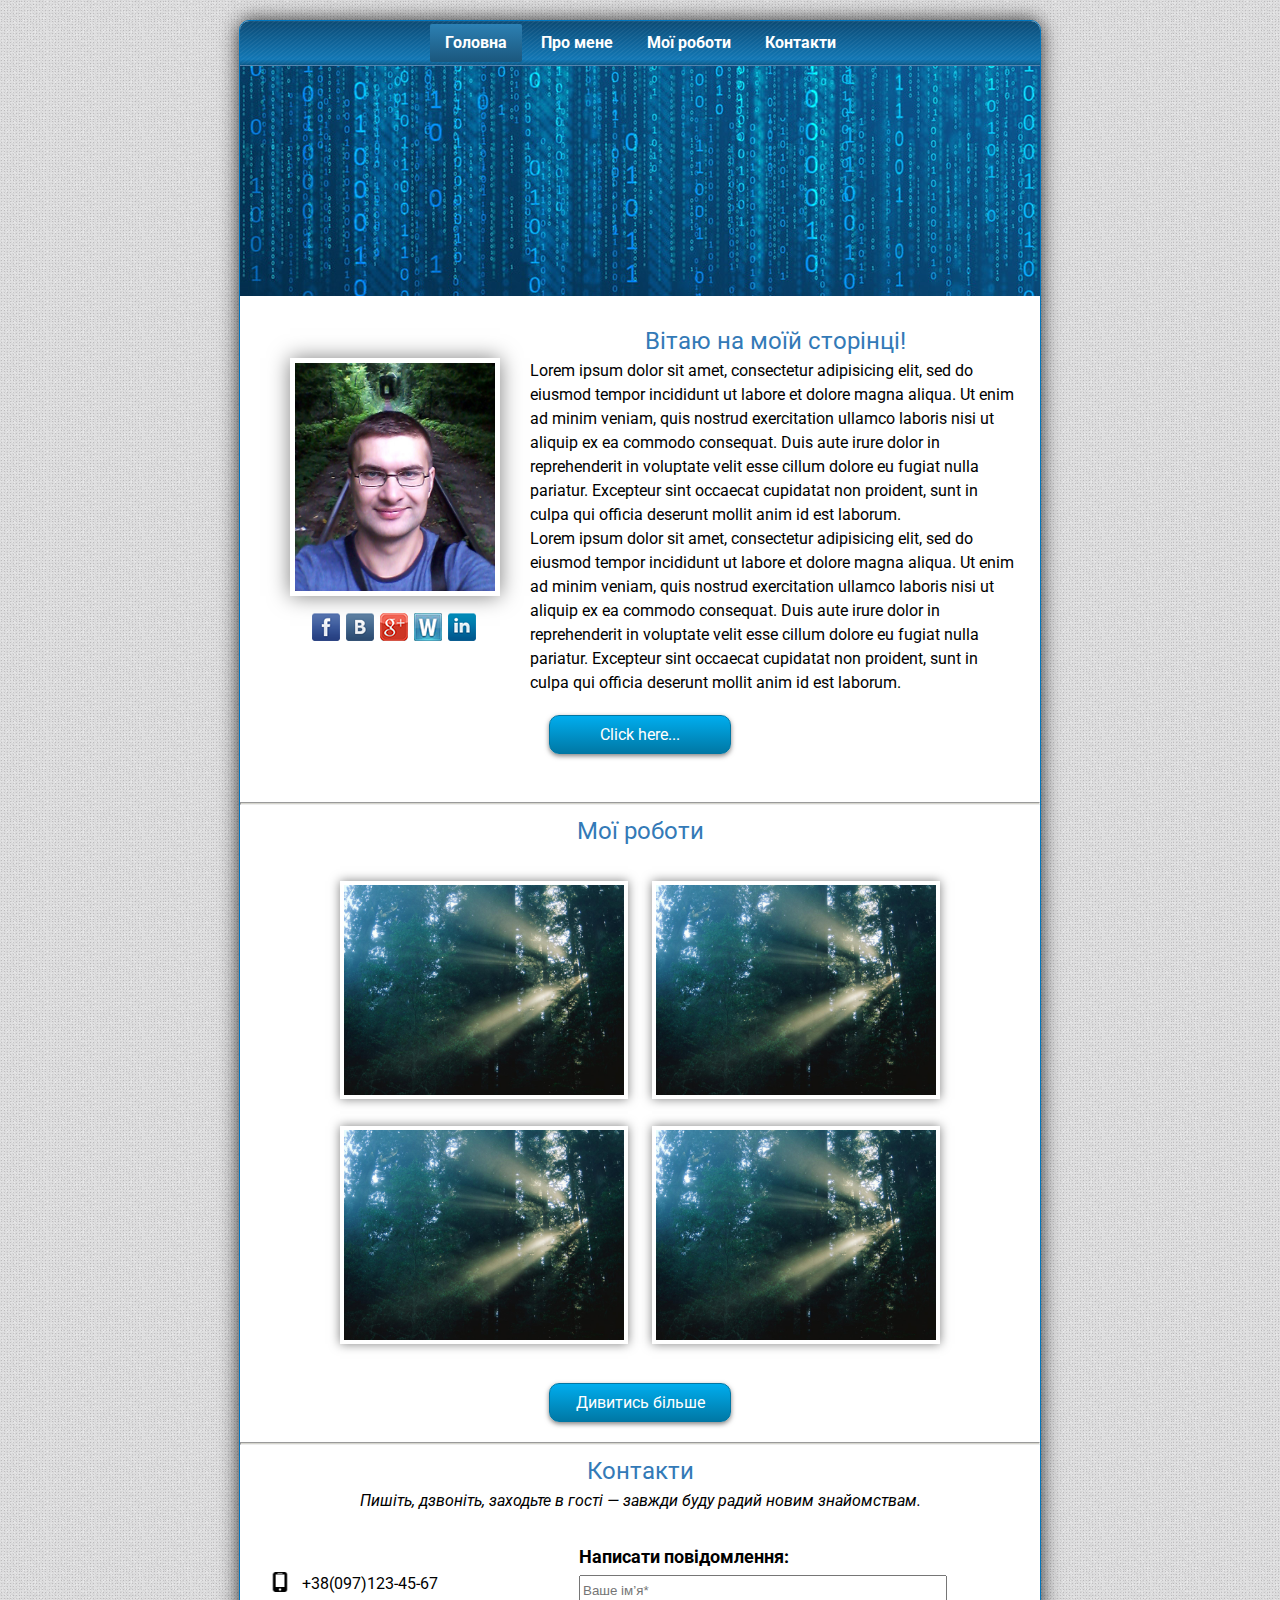
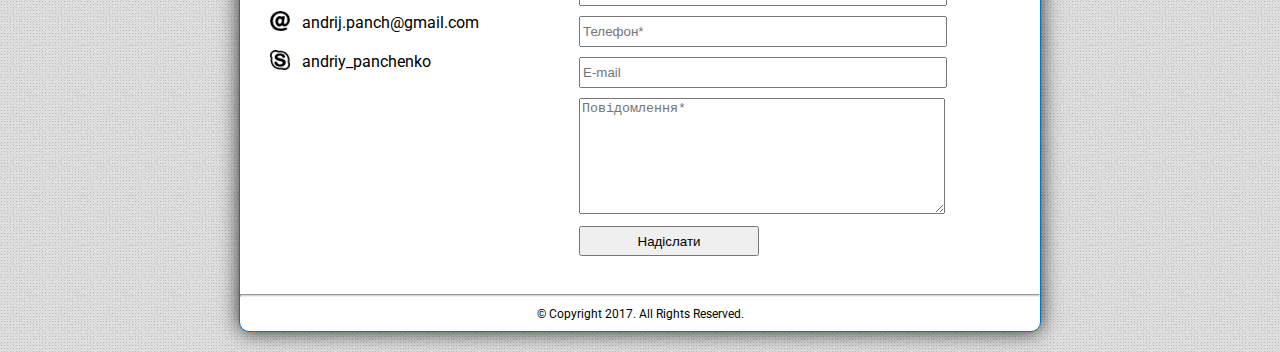
<file: index.html>
<!doctype html>
<html lang="uk">
<head>
    <meta charset="UTF-8">
    <title>Му Personal Website</title>
    <link rel="stylesheet" href="css/reset.css">
    <link href="https://fonts.googleapis.com/css?family=Roboto" rel="stylesheet">
    <link rel="stylesheet" href="css/index.css">
    
</head>
<body>
    <div id="wrapper">
        <div class="top-menu">
            <nav>
                <ul>
                    <li class="active"><a href="index.html">Головна</a></li>
                    <li><a href="about.html">Про мене</a></li>
                    <li><a href="gallery.html">Мої роботи</a></li>
                    <li><a href="contacts.html">Контакти</a></li>
                </ul>
            </nav>
        </div>
        
        <header>
            <div class="header-slide">
                <img src="img/slide-background.jpg" alt="" style="">
            </div>
        </header>
        <div class="content">
            <section class="about">
                <div class="photo">
                    <img src="img/ava.jpg" alt="My photo"></img>
                    <ul class="social-list">
                        <li><a href="https://facebook.com/" rel="nofollow" class="fb">facebook</a></li>
                        <li><a href="https://vk.com/" rel="nofollow" class="vk">vk</a></li>
                        <li><a href="https://plus.google.com/" rel="nofollow" class="gp">google plus</a></li>
                        <li><a href="https://weblancer.net/" rel="nofollow" class="wl">weblancer</a></li>
                        <li><a href="https://linkedin.com/" rel="nofollow" class="li">linkedin</a></li>
                    </ul>
                </div>
                <div>        
                    <h2>Вітаю на моїй сторінці!</h2>
                    <p>Lorem ipsum dolor sit amet, consectetur adipisicing elit, sed do eiusmod tempor incididunt ut labore et dolore magna aliqua. Ut enim ad minim veniam, quis nostrud exercitation ullamco laboris nisi ut aliquip ex ea commodo consequat. Duis aute irure dolor in reprehenderit in voluptate velit esse cillum dolore eu fugiat nulla pariatur. Excepteur sint occaecat cupidatat non proident, sunt in culpa qui officia deserunt mollit anim id est laborum.
                    </p>
                    <p>Lorem ipsum dolor sit amet, consectetur adipisicing elit, sed do eiusmod tempor incididunt ut labore et dolore magna aliqua. Ut enim ad minim veniam, quis nostrud exercitation ullamco laboris nisi ut aliquip ex ea commodo consequat. Duis aute irure dolor in reprehenderit in voluptate velit esse cillum dolore eu fugiat nulla pariatur. Excepteur sint occaecat cupidatat non proident, sunt in culpa qui officia deserunt mollit anim id est laborum.
                    </p>
                </div>
                <div class="button">
                    <p><a href="about.html">Click here...</a></p>
                </div>
            </section>
        <hr>
        <section class="work">
            <div>
                <h2>Мої роботи</h2>
                <div class="gallery">
                    <img src="img/image_2.jpg" alt="">
                    <img src="img/image_2.jpg" alt="">
                    <img src="img/image_2.jpg" alt="">
                    <img src="img/image_2.jpg" alt="">
                </div>
            </div>
            <div class="button">
                <p><a href="gallery.html">Дивитись більше</a></p>
            </div>
        </section>
    <hr>
        <section>
            <div class="contacts">
                <div class="contact-text">
                    <h2>Контакти</h2>
                    <p style="text-align: center; font-style: italic">Пишіть, дзвоніть, заходьте в гості — завжди буду радий новим знайомствам.</p>
                </div>
                <div class="contact-box">
                    <div id="phone">+38(097)123-45-67</div>
                    <div id="email">andrij.panch@gmail.com</div>
                    <div id="skype">andriy_panchenko</div>
                </div>
                <div class="forma">
                        <h3>Написати повідомлення:</h3>
                    <form method="POST" action="https://formspree.io/andrij.panch@gmail.com">
            
                        <label for="name"></label>
                        <input type="text" name="name" placeholder="Ваше ім’я*" required>
                        <label for="email"></label>
                        <label for="phone"></label>
                        <input type="text" name="phone"  required placeholder="Телефон*">
                        <input type="email" name="email" placeholder="E-mail">
                        <textarea type="text" name="comments" style="min-height: 110px;"  required placeholder="Повідомлення*" maxlength="1500"></textarea>
                        <input type="submit" name="Submit" value="Надіслати">
                    </form>
                </div>
            </div>
        </section>
    <hr>
        <footer>
            <p>© Copyright 2017. All Rights Reserved.</p>
        </footer>
    </div>
    </div>
</body>
</html>
</file>
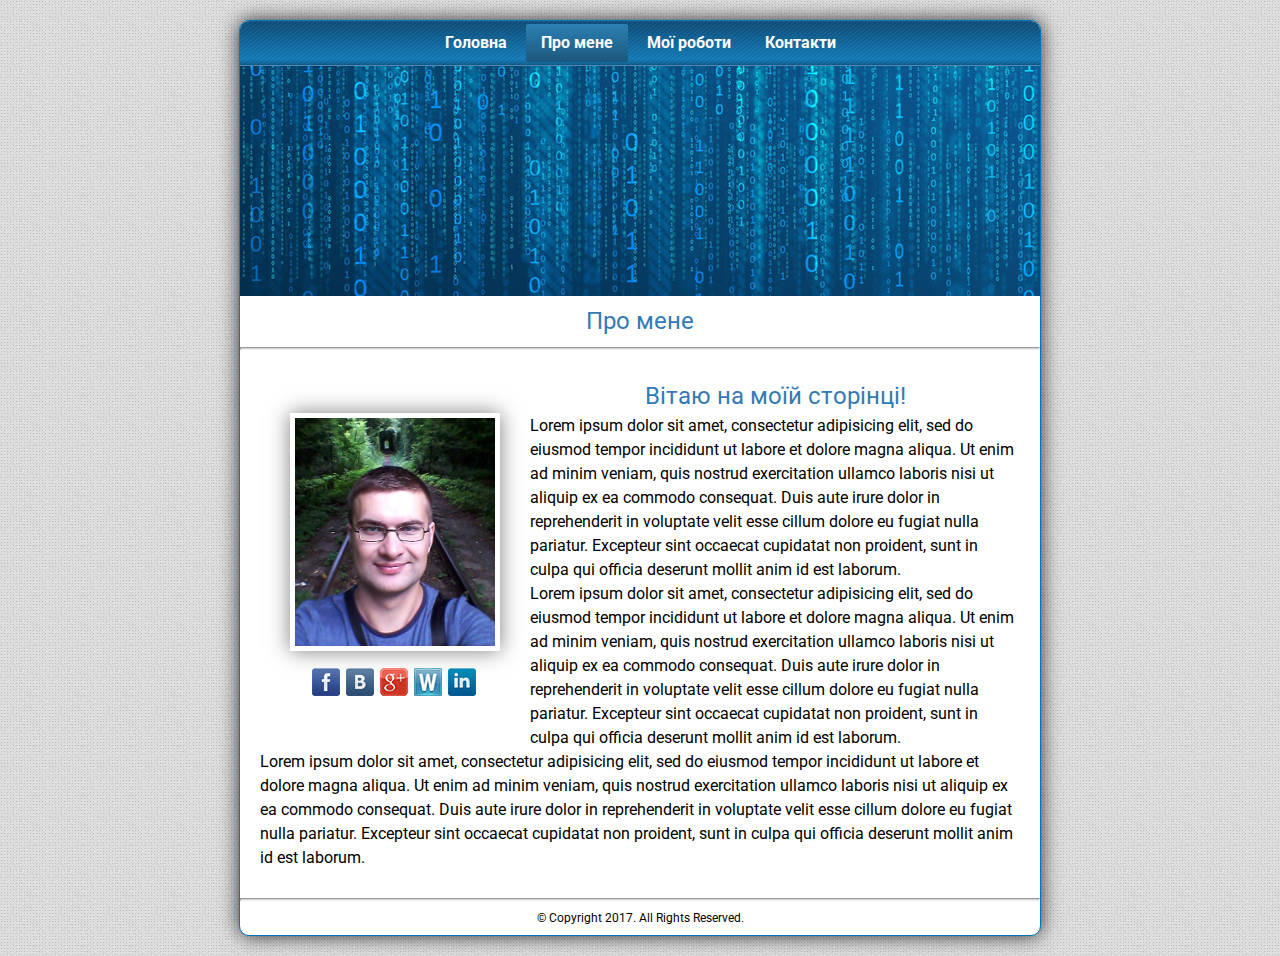
<file: about.html>
<!doctype html>
<html lang="uk">
<head>
    <meta charset="UTF-8">
    <title>Му Personal Website</title>
    <link rel="stylesheet" href="css/reset.css">
    <link href="https://fonts.googleapis.com/css?family=Roboto" rel="stylesheet">
    <link rel="stylesheet" href="css/index.css">
    
</head>
<body>
    <div id="wrapper">
        <div class="top-menu">
            <nav>
                <ul>
                <li><a href="index.html">Головна</a></li>
                <li class="active"><a href="about.html">Про мене</a></li>
                <li><a href="gallery.html">Мої роботи</a></li>
                <li><a href="contacts.html">Контакти</a></li>
            </ul>
            </nav>
        </div>
        
        <header>
            <div class="header-slide">
                <img src="img/slide-background.jpg" alt="" style="">
            </div>
        </header>
        <div class="content">
            <div>        
                <h2>Про мене</h2>
                <hr>
            <section class="about">
                <div class="photo">
                    <img src="img/ava.jpg" alt="My photo"></img>
                    <ul class="social-list">
                        <li><a href="https://facebook.com/" rel="nofollow" class="fb">facebook</a></li>
                        <li><a href="https://vk.com/" rel="nofollow" class="vk">vk</a></li>
                        <li><a href="https://plus.google.com/" rel="nofollow" class="gp">google plus</a></li>
                        <li><a href="https://weblancer.net/" rel="nofollow" class="wl">weblancer</a></li>
                        <li><a href="https://linkedin.com/" rel="nofollow" class="li">linkedin</a></li>
                    </ul>
                </div>
                <div>        
                    <h2>Вітаю на моїй сторінці!</h2>
                    <p>Lorem ipsum dolor sit amet, consectetur adipisicing elit, sed do eiusmod tempor incididunt ut labore et dolore magna aliqua. Ut enim ad minim veniam, quis nostrud exercitation ullamco laboris nisi ut aliquip ex ea commodo consequat. Duis aute irure dolor in reprehenderit in voluptate velit esse cillum dolore eu fugiat nulla pariatur. Excepteur sint occaecat cupidatat non proident, sunt in culpa qui officia deserunt mollit anim id est laborum.
                    </p>
                    <p>Lorem ipsum dolor sit amet, consectetur adipisicing elit, sed do eiusmod tempor incididunt ut labore et dolore magna aliqua. Ut enim ad minim veniam, quis nostrud exercitation ullamco laboris nisi ut aliquip ex ea commodo consequat. Duis aute irure dolor in reprehenderit in voluptate velit esse cillum dolore eu fugiat nulla pariatur. Excepteur sint occaecat cupidatat non proident, sunt in culpa qui officia deserunt mollit anim id est laborum.
                    </p>
                    <p>Lorem ipsum dolor sit amet, consectetur adipisicing elit, sed do eiusmod tempor incididunt ut labore et dolore magna aliqua. Ut enim ad minim veniam, quis nostrud exercitation ullamco laboris nisi ut aliquip ex ea commodo consequat. Duis aute irure dolor in reprehenderit in voluptate velit esse cillum dolore eu fugiat nulla pariatur. Excepteur sint occaecat cupidatat non proident, sunt in culpa qui officia deserunt mollit anim id est laborum.
                    </p>
                </div>
                
            </section>
                </div>
            <hr>
        <footer>
            <p>© Copyright 2017. All Rights Reserved. </p>
        </footer>
    </div>
        
        
        
    </div>
</body>
</html>
</file>
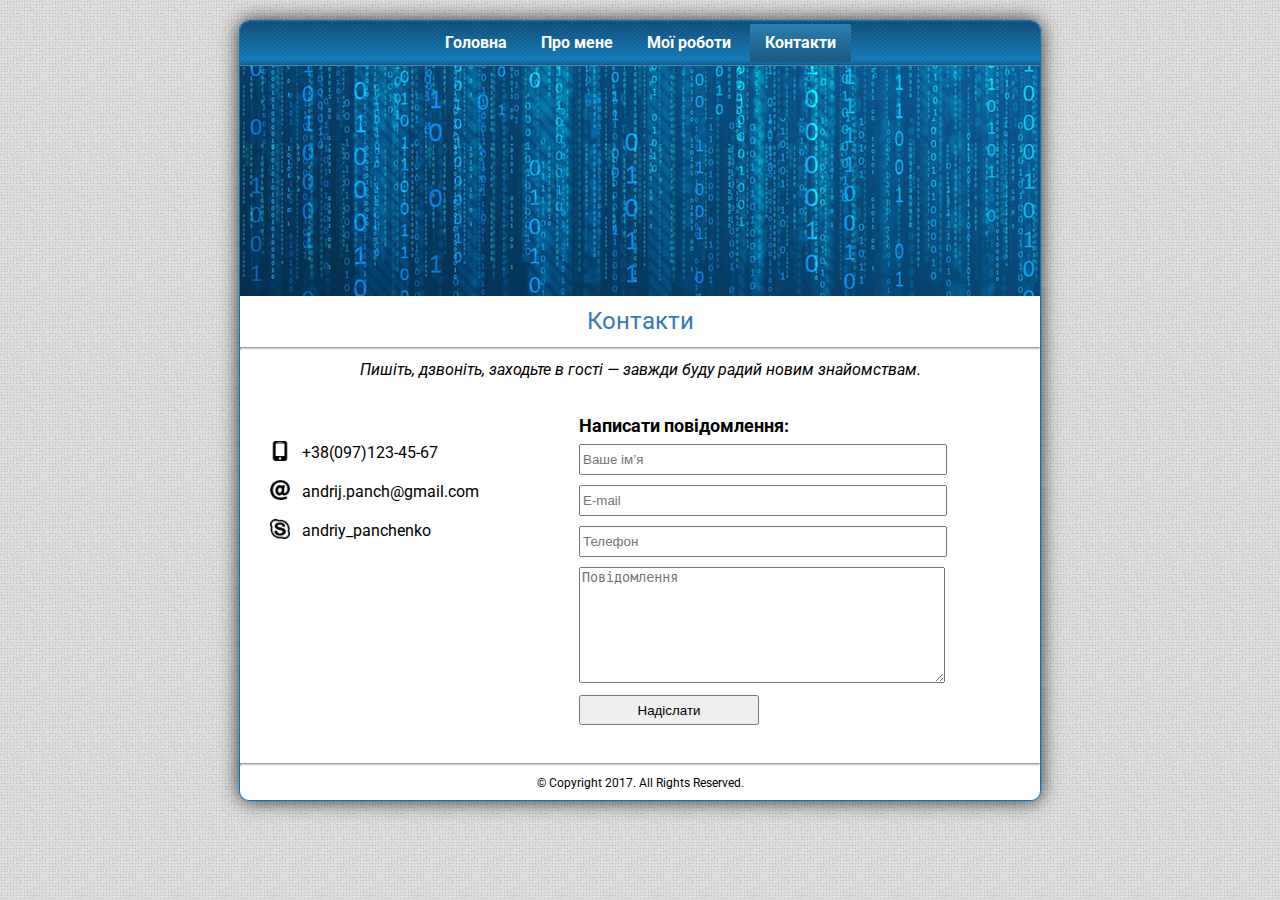
<file: contacts.html>
<!doctype html>
<html lang="uk">
<head>
    <meta charset="UTF-8">
    <title>Му Personal Website</title>
    <link rel="stylesheet" href="css/reset.css">
    <link href="https://fonts.googleapis.com/css?family=Roboto" rel="stylesheet">
    <link rel="stylesheet" href="css/index.css">
    
</head>
<body>
    <div id="wrapper">
        <div class="top-menu">
            <nav>
                <ul>
                <li><a href="index.html">Головна</a></li>
                <li><a href="about.html">Про мене</a></li>
                <li><a href="gallery.html">Мої роботи</a></li>
                <li class="active"><a href="contacts.html">Контакти</a></li>
            </ul>
            </nav>
        </div>
        
        <header>
            <div class="header-slide">
                <img src="img/slide-background.jpg" alt="" style="">
            </div>
        </header>
        <div class="content">
            <section>
            <div class="contacts">
                <div class="contact-text">
                    <h2>Контакти</h2>
                    <hr>
                <p style="text-align: center; font-style: italic">Пишіть, дзвоніть, заходьте в гості — завжди буду радий новим знайомствам.</p>
                </div>
                <div class="contact-box">
                    <div id="phone">+38(097)123-45-67</div>
                    <div id="email">andrij.panch@gmail.com</div>
                    <div id="skype">andriy_panchenko</div>
                </div>
                <div class="forma">
                    <h3>Написати повідомлення:</h3>
                    <form method="POST" action="https://formspree.io/andrij.panch@gmail.com">
                        <label for="name"></label>
                        <input type="text" name="name" placeholder="Ваше ім’я">
                        <label for="email"></label>
                        <input type="email" name="email" placeholder="E-mail">
                        <label for="email"></label>
                        <input type="text" name="phone" placeholder="Телефон">
                        <textarea type="text" name="comments" style="min-height: 110px;" placeholder="Повідомлення" maxlength="1500"></textarea>
                        <input type="submit" name="Submit" value="Надіслати">
                    </form>
                </div>
            </div>
        </section>
            </div>
            
            <hr>
        <footer>
            <p>© Copyright 2017. All Rights Reserved. </p>
        </footer>
    </div>
        
        
        
    </div>
</body>
</html>
</file>
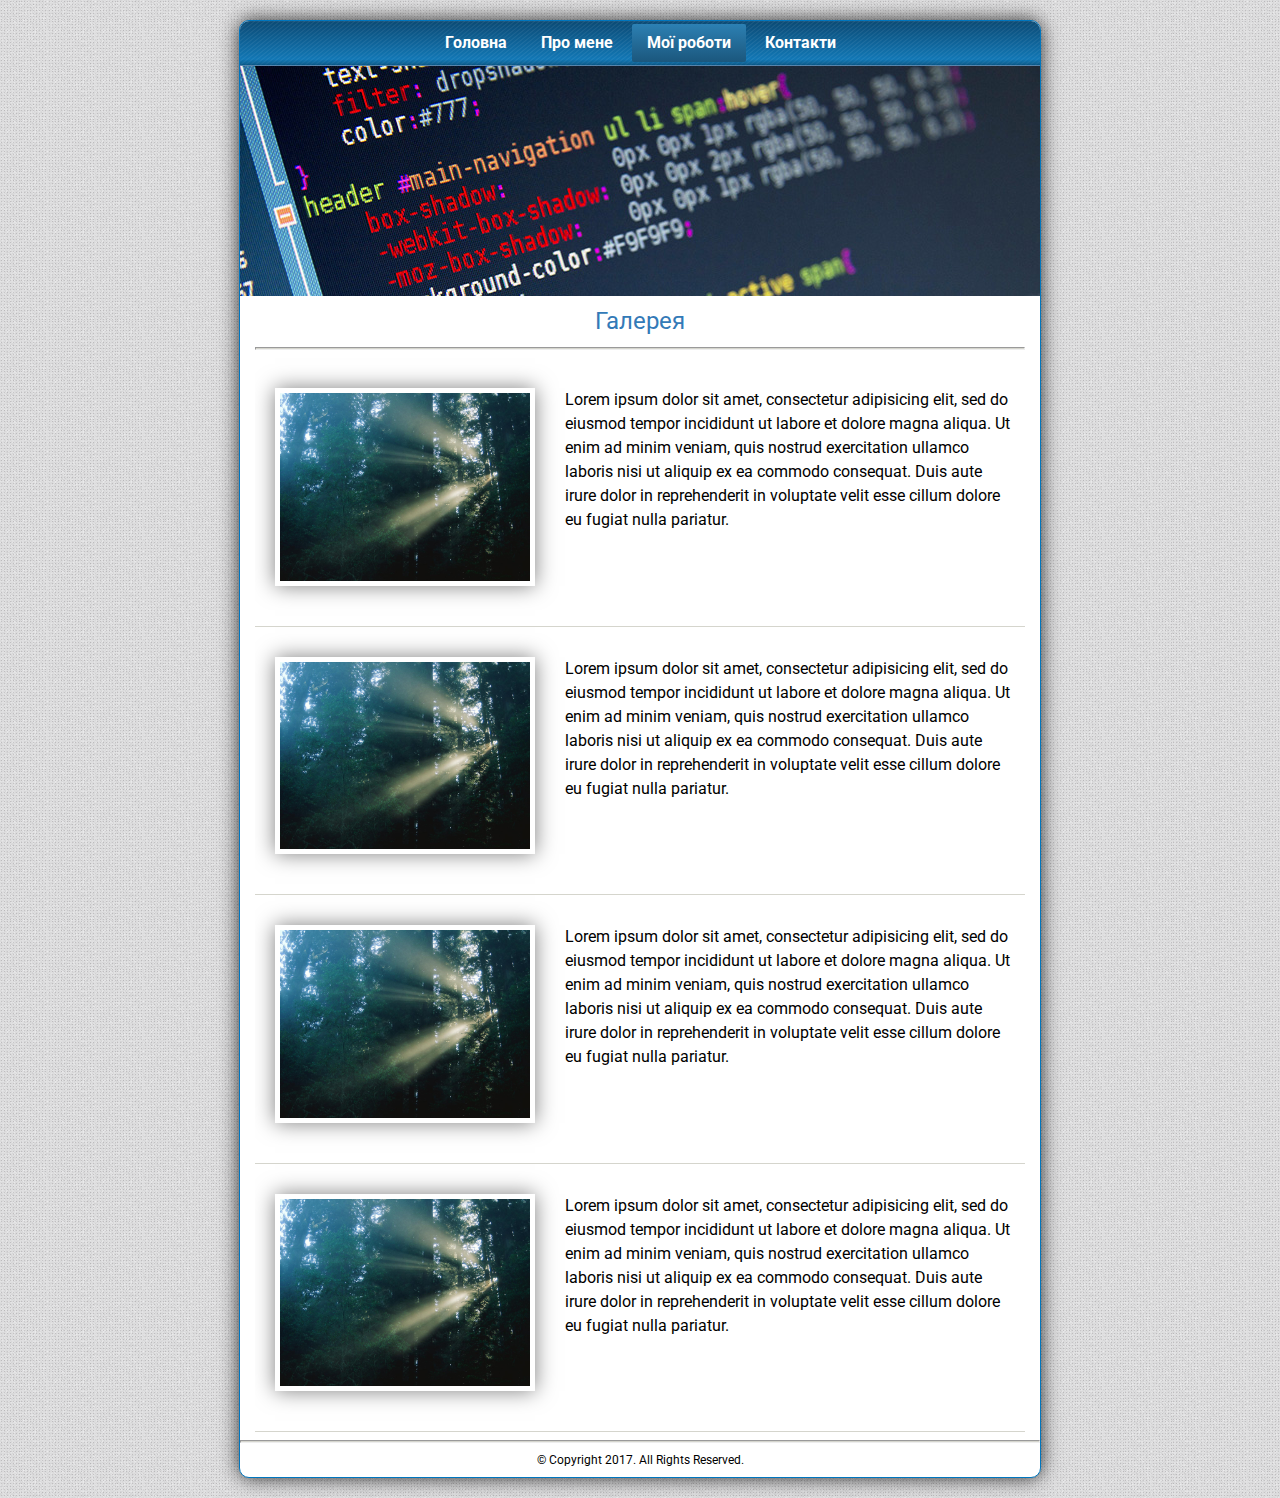
<file: gallery.html>
<!doctype html>
<html lang="uk">
<head>
    <meta charset="UTF-8">
    <title>Му Personal Website</title>
    <link rel="stylesheet" href="css/reset.css">
    <link href="https://fonts.googleapis.com/css?family=Roboto" rel="stylesheet">
    <link rel="stylesheet" href="css/index.css">
    
</head>
<body>
    <div id="wrapper">
        <div class="top-menu">
            <nav>
                <ul>
                <li><a href="index.html">Головна</a></li>
                <li><a href="about.html">Про мене</a></li>
                <li class="active"><a href="gallery.html">Мої роботи</a></li>
                <li><a href="contacts.html">Контакти</a></li>
            </ul>
            </nav>
        </div>
        
        <header>
            <div class="header-slide">
                <img src="img/slide-background-1.jpg" alt="" style="">
            </div>
        </header>
        <section class="work-gallery">
                    <h2>Галерея</h2>
                    <hr>
            <div class="gal-content">
                <article>
                    <div class="gal-img">
                        <img src="img/image_2.jpg" alt="Image Gallery"></img>
                    </div>
                    <div class="description">        
                        <p>Lorem ipsum dolor sit amet, consectetur adipisicing elit, sed do eiusmod tempor incididunt ut labore et dolore magna aliqua. Ut enim ad minim veniam, quis nostrud exercitation ullamco laboris nisi ut aliquip ex ea commodo consequat. Duis aute irure dolor in reprehenderit in voluptate velit esse cillum dolore eu fugiat nulla pariatur.
                        </p>
                        
                    </div>
                </article>
                <article>
                    <div class="gal-img">
                        <img src="img/image_2.jpg" alt="Image Gallery"></img>
                    </div>
                    <div class="description">        
                        <p>Lorem ipsum dolor sit amet, consectetur adipisicing elit, sed do eiusmod tempor incididunt ut labore et dolore magna aliqua. Ut enim ad minim veniam, quis nostrud exercitation ullamco laboris nisi ut aliquip ex ea commodo consequat. Duis aute irure dolor in reprehenderit in voluptate velit esse cillum dolore eu fugiat nulla pariatur.
                        </p>
                        
                    </div>
                </article>
                <article>
                    <div class="gal-img">
                        <img src="img/image_2.jpg" alt="Image Gallery"></img>
                    </div>
                    <div class="description">        
                        <p>Lorem ipsum dolor sit amet, consectetur adipisicing elit, sed do eiusmod tempor incididunt ut labore et dolore magna aliqua. Ut enim ad minim veniam, quis nostrud exercitation ullamco laboris nisi ut aliquip ex ea commodo consequat. Duis aute irure dolor in reprehenderit in voluptate velit esse cillum dolore eu fugiat nulla pariatur.
                        </p>
                        
                    </div>
                </article>
                <article>
                    <div class="gal-img">
                        <img src="img/image_2.jpg" alt="Image Gallery"></img>
                    </div>
                    <div class="description">        
                        <p>Lorem ipsum dolor sit amet, consectetur adipisicing elit, sed do eiusmod tempor incididunt ut labore et dolore magna aliqua. Ut enim ad minim veniam, quis nostrud exercitation ullamco laboris nisi ut aliquip ex ea commodo consequat. Duis aute irure dolor in reprehenderit in voluptate velit esse cillum dolore eu fugiat nulla pariatur.
                        </p>
                        
                    </div>
                </article>
                
                
            </div>
        </section>
            <hr>
        <footer>
            <p>© Copyright 2017. All Rights Reserved. </p>
        </footer>
    </div>
    </div>
</body>
</html>
</file>
<file: css/index.css>
body {
    background-image: url(../img/background.png);
    font-family: 'Roboto', sans-serif;
    line-height: 1.5;
}

hr {
    background-color: #d5d5cd;
    height: 1px;
}

h2 {
	color: #337AB7;
	font-size: 24px;
	text-align: center;
}

h3 {
	font-size: 18px;
	font-weight: bold
}


a: {text-decoration: underline}

a {
	text-decoration: none;
	color: #fff;
}

#wrapper {
	margin: 20px auto;
	max-width: 800px;
	background-color: #fff;
	border: 1px solid #0076BE;
	border-radius: 10px;
	box-shadow: 0px 0px 20px rgba(0,0,0,0.8);
}

.top-menu {
	position: relative;
	padding-top: 1px; 
	min-height: 44px;
	border-radius: 9px 9px 0 0;
	background: url(../img/header.png) repeat-x;
}

.top-menu nav {
	text-align: center;
	margin: auto;
	padding-top: 2px;
}

.top-menu nav li {
	display: inline-block;
}

.top-menu li.active a {
	border-radius: 2px;
	background: -webkit-gradient(linear, left top, left bottom, from(#2c80b3), to(#1b577d));
	background: -moz-linear-gradient(top,  #2c80b3,  #1b577d);
	background: -ms-linear-gradient(top,  #2c80b3,  #1b577d);
    background-image: -o-linear-gradient(top,  #2c80b3,  #1b577d);
}

.top-menu nav a:hover {
	border-radius: 2px;
	background: #007ead;
	background: -webkit-gradient(linear, left top, left bottom, from(#2c80b3), to(#1b577d));
	background: -moz-linear-gradient(top,  #2c80b3,  #1b577d);
	background: -ms-linear-gradient(top,  #2c80b3,  #1b577d);
    background-image: -o-linear-gradient(top,  #2c80b3,  #1b577d);
}


.top-menu nav li a {
	display: block;
	padding: 7px 15px;
	color: #fff;
	font-weight: bold;
}

.header-slide img {
	max-width: 800px;
}

.about {
	padding: 20px;
}

.about img {
	width: 200px;
	border: 5px solid #fff;
	box-shadow: 0px 0px 20px rgba(0,0,0,0.5);
}


.photo {
	float: left;
	margin: 35px 30px;
}

.social-list {
	margin: 10px;
	text-align: center;
}

.social-list li {
	display: inline-block;
}


.social-list li a {
    display: block;
    text-indent: -9999px;
    overflow: hidden;
    width: 30px;
    height: 30px;
}

a.fb {
	background: url(../img/fb.png) no-repeat;
}

a.vk {
	background: url(../img/vk.png) no-repeat;
}

a.gp {
	background: url(../img/gp.png) no-repeat;
}

a.wl {
	background: url(../img/wl.png) no-repeat;
}

a.li {
	background: url(../img/li.png) no-repeat;
}



div.gallery {
	margin: 22px 20px;
	text-align: center;

}

.work img {
	padding: 4px;
	width: 280px;
	margin: 10px;
	box-shadow: 0px 0px 10px rgba(0,0,0,0.5);
	
}



.work img:hover {
	position: relative;
	bottom: 2px;
	left: 2px;
	background: rgba(0,124,171,1);
	transition: 0.2s
}

.icon {
	white-space: nowrap;
}

.contacts {
	overflow: hidden;
}

.contact-box {
	float: left;
	margin: 59px 30px;
}

#phone, #email, #skype {
	background-repeat: no-repeat;
	background-size: 20px;
	padding: 0px 10px 15px 32px
}

#phone {
	background-image: url(../img/phone.png);

}

#email {
	background-image: url(../img/email.png);

}

#skype {
	background-image: url(../img/skype.png);

}

.forma {
	max-width: 360px;
	float: left;
margin: 30px 30px 30px 60px;

	
}

.forma input[type="text"], input[type="email"], textarea[type="text"] {
	margin: 5px 0px 5px 0px;
	width: 100%;
	height: 25px;
}

.forma input[type="submit"] {
	margin: 0 auto;
	width: 50%;
	height: 30px;
	background-color: ;
}





.work-gallery {
	overflow: hidden;
	padding: 0 15px;

}

article {
	overflow: hidden;
	padding: 30px 0px 20px 0px;
	border-bottom: 1px solid #d5d5cd;
}

article .gal-img img {
	display: block;
	float: left;
	width: 250px;
	margin: 0 30px 20px 20px;
	border: 5px solid #fff;
	box-shadow: 0px 0px 20px rgba(0,0,0,0.5);
}

article .description {
	width: 450px;
	float: left;
}

//.gal-img {
	float: left;
	margin: 0 30px 0 30px;
}






footer {
	padding-bottom: 8px;
	text-align: center;
	font-size: 12px;
}	














.button {
	margin: 20px auto;
	padding-top: 7px;
	height: 30px;
	width: 180px;
	color: #d9eef7;
	text-align: center;
	font-size: 16px;
	border-radius: 10px;
	border: solid 1px #0076a3;
	background: #0095cd;
	background: -webkit-gradient(linear, left top, left bottom, from(#00adee), to(#0078a5));
	background: -moz-linear-gradient(top,  #00adee,  #0078a5);
	background: -ms-linear-gradient(top,  #00adee,  #0078a5);
    background-image: -o-linear-gradient(top,  #00adee,  #0078a5);
    box-shadow: 0px 2px 5px rgba(0,0,0,0.5);
}



.button:hover {
	background: #007ead;
	background: -webkit-gradient(linear, left top, left bottom, from(#0095cc), to(#00678e));
	background: -moz-linear-gradient(top,  #0095cc,  #00678e);
	background: -ms-linear-gradient(top,  #0095cc,  #00678e);
    background-image: -o-linear-gradient(top,  #0095cc,  #00678e);
}

.button:active {
	position: relative;
	top: 1px;
	color: #80bed6;
	background: -webkit-gradient(linear, left top, left bottom, from(#0078a5), to(#00adee));
	background: -moz-linear-gradient(top,  #0078a5,  #00adee);
	background: -ms-linear-gradient(top,  #0078a5,  #00adee);
    background-image: -o-linear-gradient(top,  #0078a5,  #00adee);
}
</file>
